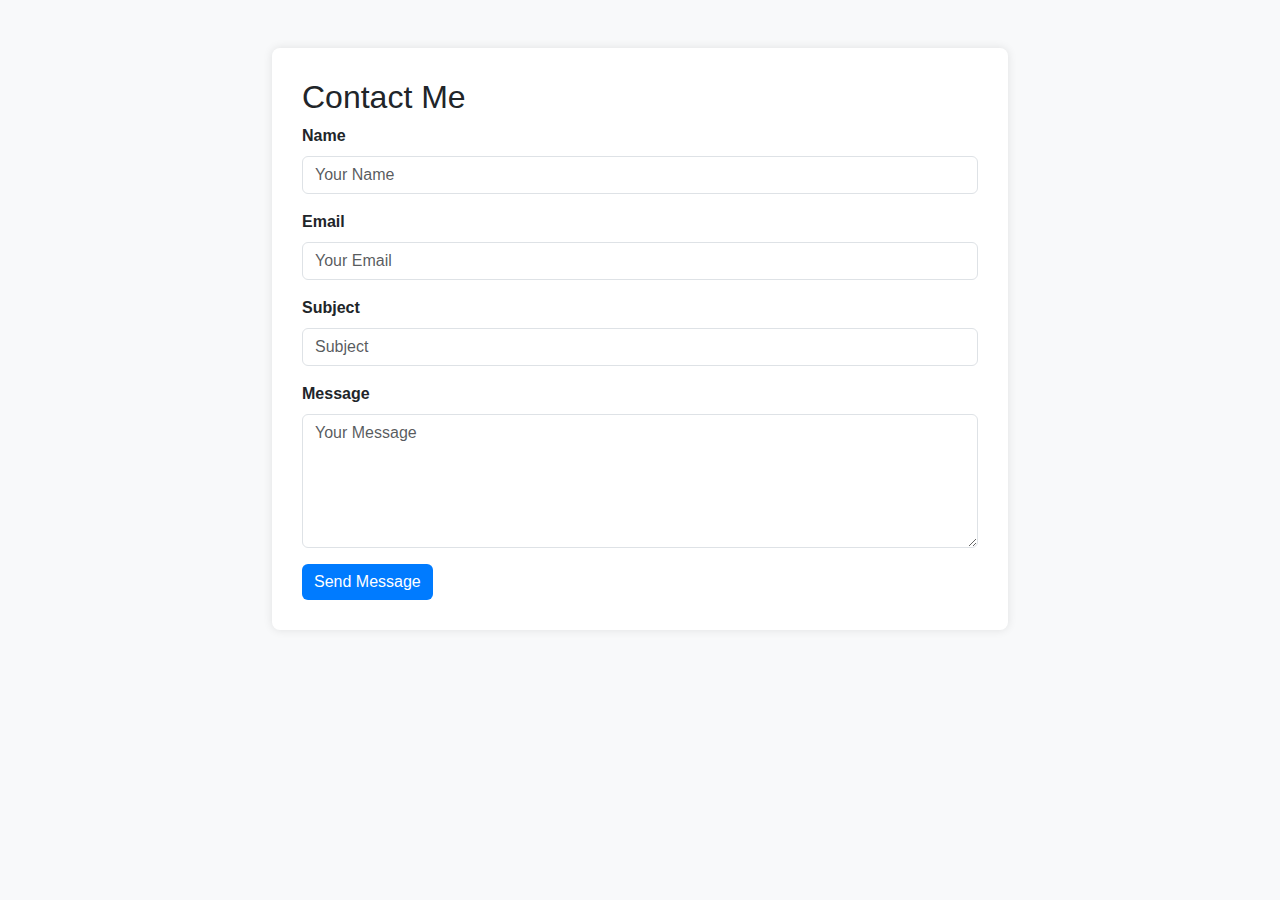
<file: templates/contact.html>
<!DOCTYPE html>
<html lang="en">

<head>
    <meta charset="UTF-8">
    <meta name="viewport" content="width=device-width, initial-scale=1.0">
    <title>Contact Mavlonbek</title>
    <link href="https://cdn.jsdelivr.net/npm/bootstrap@5.3.0/dist/css/bootstrap.min.css" rel="stylesheet">
    <style>
        body {
            font-family: Arial, sans-serif;
            background-color: #f8f9fa;
        }

        .contact-container {
            background-color: #fff;
            padding: 30px;
            border-radius: 8px;
            box-shadow: 0 0 10px rgba(0, 0, 0, 0.1);
        }

        .contact-form label {
            font-weight: bold;
        }

        .contact-form .form-control {
            margin-bottom: 15px;
        }

        .contact-form .btn-primary {
            background-color: #007bff;
            border: none;
        }

        .contact-form .btn-primary:hover {
            background-color: #0056b3;
        }
    </style>
</head>

<body>
<div class="container mt-5">
    <div class="row justify-content-center">
        <div class="col-md-8">
            <div class="contact-container">
                <h2>Contact Me</h2>
                <form class="contact-form">
                    <div class="mb-3">
                        <label for="name" class="form-label">Name</label>
                        <input type="text" class="form-control" id="name" placeholder="Your Name" required>
                    </div>
                    <div class="mb-3">
                        <label for="email" class="form-label">Email</label>
                        <input type="email" class="form-control" id="email" placeholder="Your Email" required>
                    </div>
                    <div class="mb-3">
                        <label for="subject" class="form-label">Subject</label>
                        <input type="text" class="form-control" id="subject" placeholder="Subject" required>
                    </div>
                    <div class="mb-3">
                        <label for="message" class="form-label">Message</label>
                        <textarea class="form-control" id="message" rows="5" placeholder="Your Message"
                                  required></textarea>
                    </div>
                    <button type="submit" class="btn btn-primary">Send Message</button>
                </form>
            </div>
        </div>
    </div>
</div>
<script src="https://cdn.jsdelivr.net/npm/@popperjs/core@2.11.6/dist/umd/popper.min.js"></script>
<script src="https://cdn.jsdelivr.net/npm/bootstrap@5.3.0/dist/js/bootstrap.min.js"></script>
</body>

</html>
</file>
